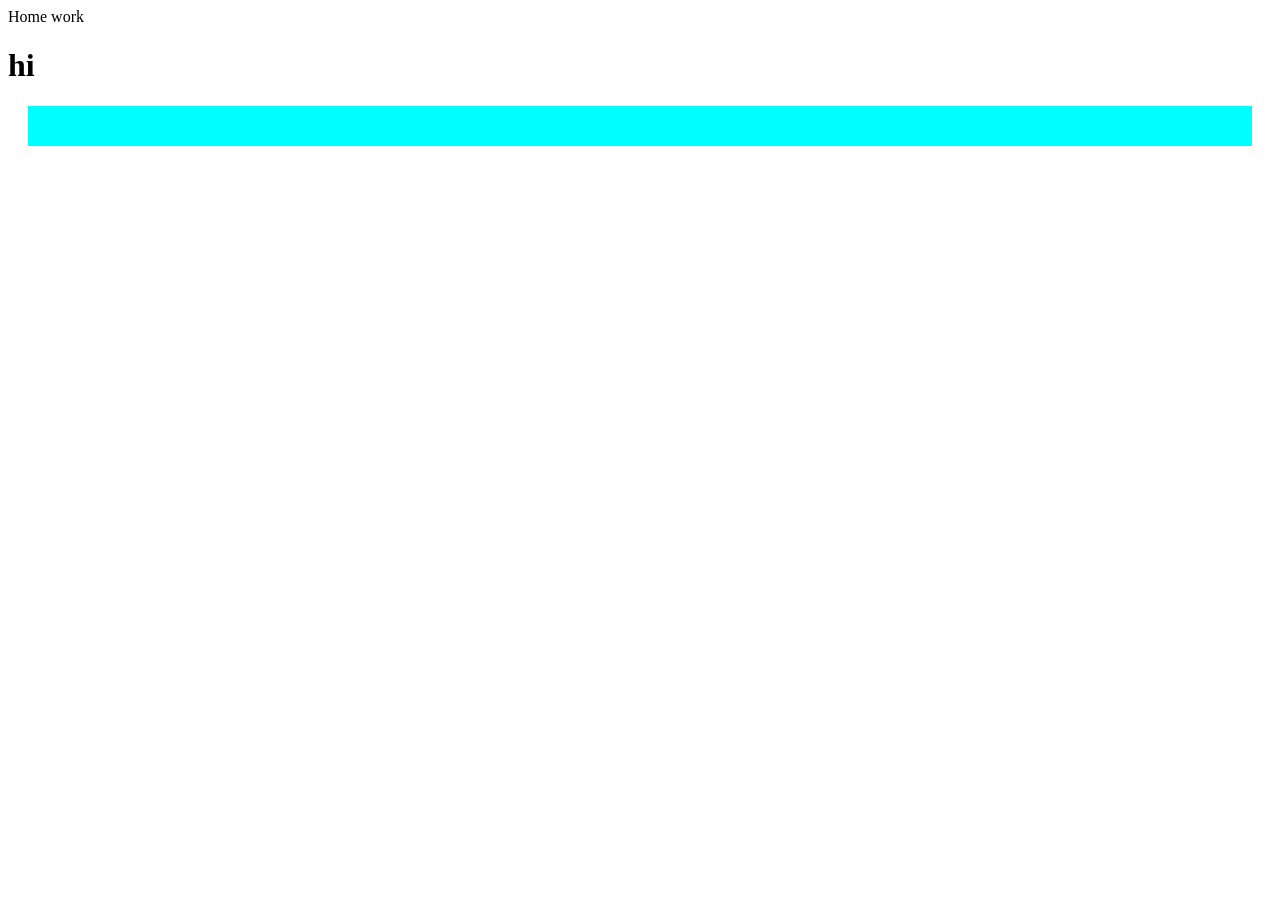
<file: pallob.html>
<!DOCTYPE html>
<html lang="en">
<head>
    <meta charset="UTF-8">
    <meta name="viewport" content="width=device-width, initial-scale=1.0">
    <title>Document</title>
    <link rel="stylesheet" href="pa.css">
</head>
<body>
    Home work

    <h1>hi</h1>
    <div><div class="bb">
    </div></div>
</body>
</file>
<file: pa.css>
.bb{
background-color: aqua;
margin: 20px;
padding: 20px;


}
</file>
